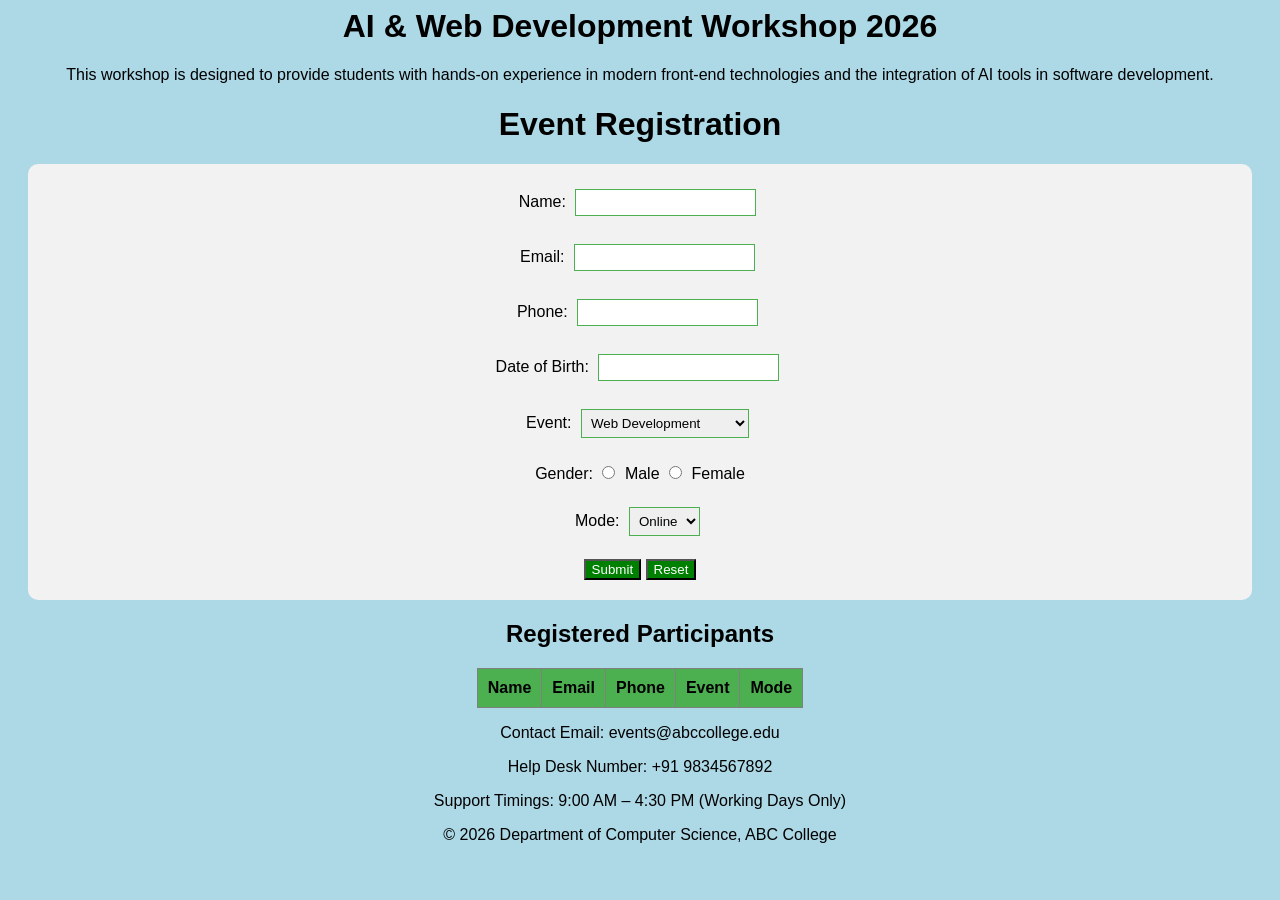
<file: index.html>
<center>
<header>
    <h1>AI & Web Development Workshop 2026</h1>
    <p>This workshop is designed to provide students with hands-on experience in modern front-end technologies and the integration of AI tools in software development.</p>
</header>
</center>
<!DOCTYPE html>
<html>
<head>
    <title>Event Registration</title>
</head>
<body>

<h1>Event Registration</h1>
<link rel="stylesheet" href="style.css">
<form id="form">
    <label>Name:</label>
    <input type="text" id="name" required><br><br>

    <label>Email:</label>
    <input type="email" id="email" required><br><br>

    <label>Phone:</label>
    <input type="text" id="phone" required><br><br>
    
      <label>Date of Birth:</label>
    <input type="text" id="Date of Birth" required><br><br>
    <label>Event:</label>
    <select id="event">
        <option>Web Development</option>
        <option>AI Workshop</option>
        <option>Frontend Development</option>
    </select><br><br>
    <label>Gender:</label>
            <input type="radio" id="male" name="gender" value="male">
            <label for="male">Male</label>
            <input type="radio" id="female" name="gender" value="female">
            <label for="female">Female</label><br><br>


    <label>Mode:</label>
    <select id="mode">
        <option>Online</option>
        <option>Offline</option>
    </select><br><br>

    <button type="button" onclick="addData()">Submit</button>
    <button type="button" onclick="addData()">Reset</button>
</form>

<h2>Registered Participants</h2>

<table border="1" id="table">
<tr>
    <th>Name</th>
    <th>Email</th>
    <th>Phone</th>
    <th>Event</th>
    <th>Mode</th>
</tr>
</table>
<script src="script.js"></script>
<footer>
    <p>Contact Email: events@abccollege.edu</p>
    <p>Help Desk Number: +91 9834567892</p>
    <p>Support Timings: 9:00 AM – 4:30 PM (Working Days Only)</p>
    <p>© 2026 Department of Computer Science, ABC College</p>
</footer>

</body>
</html>
</file>
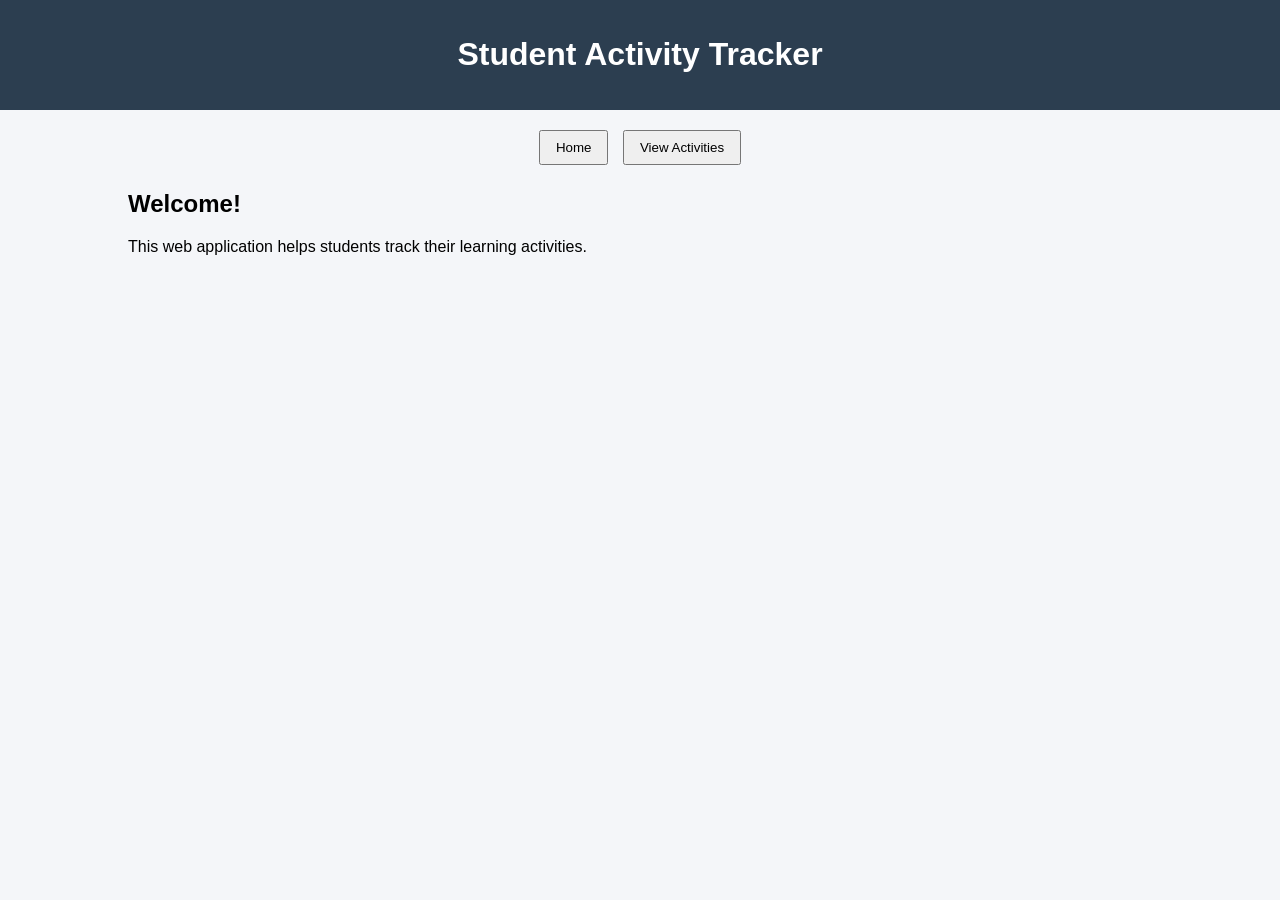
<file: index1.html>
<!DOCTYPE html>
<html>
<head>
    <title>Student Activity Tracker</title>
    <link rel="stylesheet" href="style1.css">
</head>
<body>

<header>
    <h1>Student Activity Tracker</h1>
</header>

<nav>
    <button onclick="showHome()">Home</button>
    <button onclick="showActivities()">View Activities</button>
</nav>

<div class="container">

    <!-- Home Section -->
    <div id="homeSection">
        <h2>Welcome!</h2>
        <p>This web application helps students track their learning activities.</p>
    </div>

    <!-- Activity Section -->
    <div id="activitySection" style="display:none;">
        <h2>Activity List</h2>
        <div id="activityList"></div>
        <h3 id="progressSummary"></h3>
    </div>

</div>

<script src="script1.js"></script>
</body>
</html>
</file>
<file: style.css>
body {
    font-family: Arial;
    text-align: center;
    background-color:lightblue
}

form {
    margin: 20px;
    background-color:#f2f2f2;
    padding:20px;
    border-radius:10px;
}

input, select {
    padding: 5px;
    margin: 5px;
    border:1px solid #4CAF50;
}

table {
    margin: auto;
    border-collapse: collapse;
    background-color:#4CAF50;
    margin-top:20px; 
}

th {
    padding: 10px;
    background-color:#4CAF50;
}
td {
 background-color:#FFF3CD;
}
button{
background-color:green;
color:white;
padding:8px,15px;
border-radius:5px:
cursor:pointer:
}
button:hover{
background-color:darkgreen;
}
button:active{
 background-color:red;
}
</file>
<file: style1.css>
body {
    font-family: Arial, sans-serif;
    margin: 0;
    background-color: #f4f6f9;
}

header {
    background-color: #2c3e50;
    color: white;
    text-align: center;
    padding: 15px;
}

nav {
    text-align: center;
    margin: 15px;
}

button {
    padding: 8px 15px;
    margin: 5px;
    cursor: pointer;
}

.container {
    width: 80%;
    margin: auto;
}

.card {
    background: white;
    padding: 15px;
    margin: 10px 0;
    border-radius: 5px;
    box-shadow: 0 0 5px gray;
}

.completed {
    color: green;
    font-weight: bold;
}

.pending {
    color: red;
    font-weight: bold;
}
</file>
